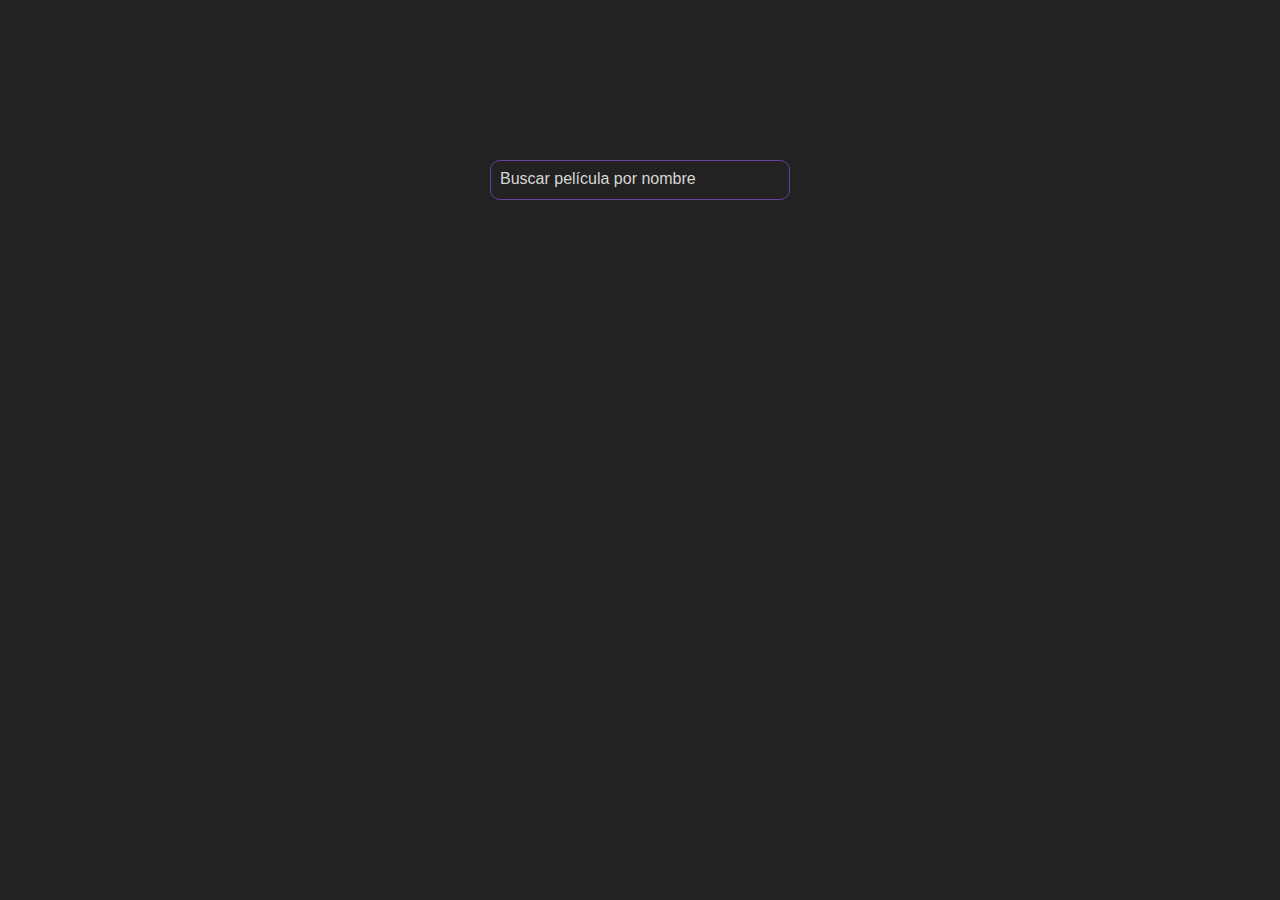
<file: index.html>
<!DOCTYPE html>
<html lang="en">
	<head>
		<meta charset="UTF-8" />
		<meta name="viewport" content="width=device-width, initial-scale=1.0" />
		<link rel="stylesheet" href="./css/styles.css" />
		<title>Peliculas</title>
	</head>
	<body>
		<section class="banner">
			<div class="inputBox">
				<input type="text" placeholder="" id="search" required />
				<span>Buscar película por nombre</span>
			</div>
		</section>
		<section class="cards-container"></section>

		<script src="./js/app.js" type="module"></script>
	</body>
</html>
</file>
<file: css/styles.css>
/* @import url('https://fonts.googleapis.com/css2?family=Nunito:ital,wght@0,200..1000;1,200..10000&display=swap'); */

* {
  padding: 0;
  margin: 0;
  box-sizing: border-box;
  text-decoration: none;
  font-family: "Nunito", sans-serif;
}

body {
  min-height: 100vh;
  background: #222;
}

/*INPUTS*/
.banner {
  width: 100%;
  height: 40vh;
  display: flex;
  justify-content: center;
  align-items: center;
}

.inputBox {
  position: relative;
  width: 300px;
}

.inputBox input {
  width: 300px;
  padding: 10px;
  border: 1px solid #6441a4;
  background: #222;
  outline: none;
  color: #d7d8d4;
  font-size: 16px;
  border-radius: 10px;
  transition: 0.5s;
}

.inputBox span {
  position: absolute;
  left: 0;
  padding: 10px;
  pointer-events: none;
  font-size: 16px;
  transition: 0.5s;
  color: #d7d8d4;
}

.inputBox input:valid ~ span,
.inputBox input:focus ~ span {
  transform: translateX(10px) translateY(-10px);
  background: #6441a4;
  padding: 2px 10px;
  border: 1px solid #6441a4;
  color: #d7d8d4;
  font-size: 12px;
  border-radius: 5px;
}

/*CARDS*/
.cards-container {
  margin: 10px 5%;
  display: flex;
  flex-wrap: wrap;
  gap: 10px;
}

.cards-container .card {
  width: 300px;
  background-color: #222;
  border: 3px solid #6441a4;
  overflow: hidden;
  border-radius: 10px;
  display: flex; /* poner display flex y luego flex direction column */
  flex-direction: column;
  align-items: center;
}

.cards-container .card .img {
  width: 100%;
  object-fit: cover;
}

.cards-container .card .title-card {
  margin: 10px;
  text-align: center;
  text-wrap: wrap;
  text-shadow: 1px 1px 2px #6441a4;
  color: #000;
  font-size: 24px;
}

.cards-container .card p {
  text-align: center;
  margin: 10px 0;
  font-weight: bold;
  color: #6441a4;
  font-size: 16px;
  text-shadow: 1px 1px 1px #000;
}

.cards-container .card p span {
  color: #000;
  font-weight: 400;
  margin-left: 8px;
}

.cards-container .card button {
  margin: 10px auto;
  background: #6441a4;
  color: #000;
  border: 1px solid #000;
  padding: 10px 20px;
  font-size: 14px;
  font-style: bold;
  border-radius: 10px;
}

.alert {
  padding: 40px;
  color: red;
  border: 2px solid red;
  background: #fafafa;
  font-size: 32px;
  text-align: center;
  border-radius: 20px;
  margin: auto;
}
</file>
